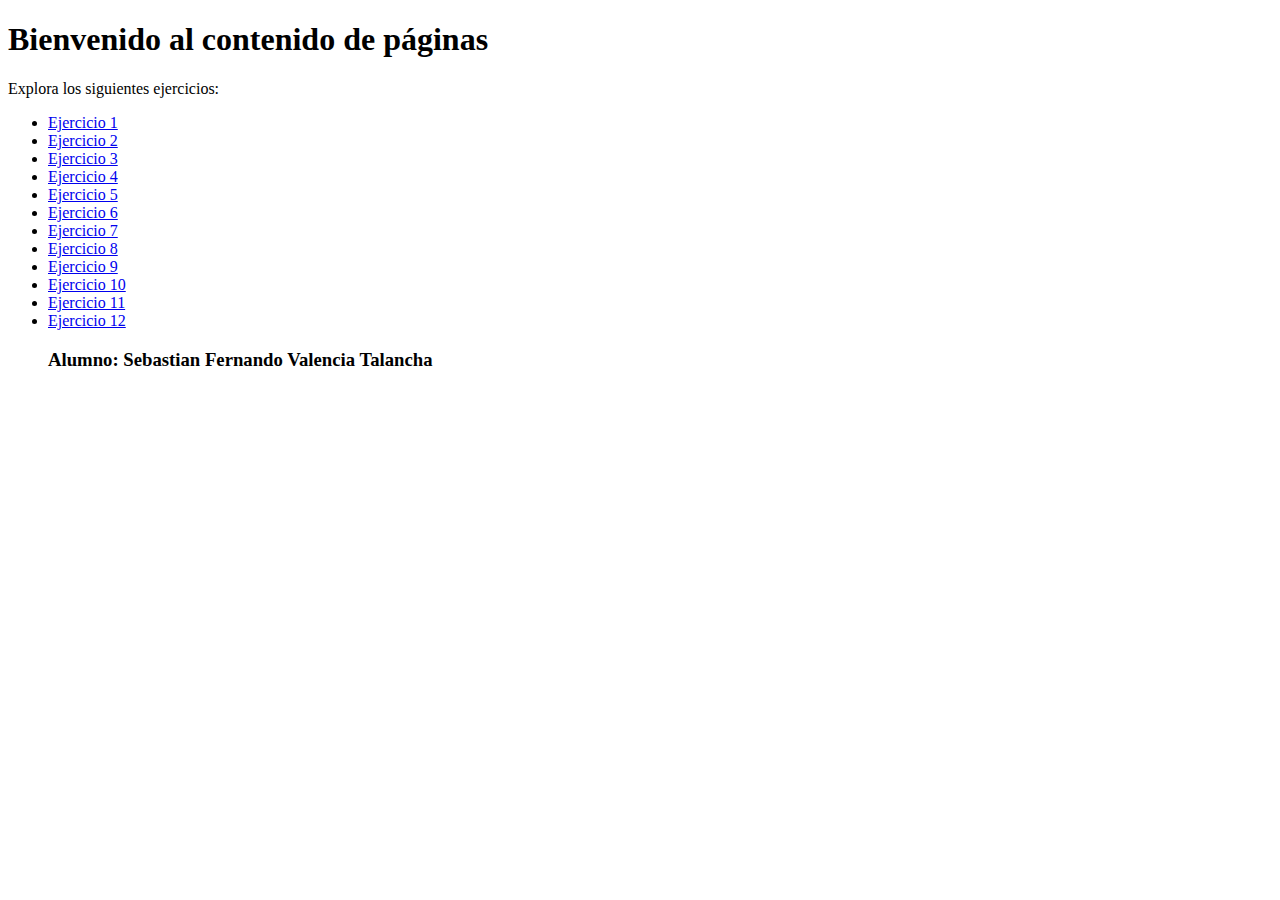
<file: index.html>
<!DOCTYPE html>
<html lang="es">
<head>
  <meta charset="UTF-8">
  <title>Actividad 4</title>
</head>
    <body>
    <h1>Bienvenido al contenido de páginas</h1>
        <p>Explora los siguientes ejercicios:</p>
        <ul>
            <li><a href="ejercicio1.html">Ejercicio 1</a></li>
            <li><a href="ejercicio2.html">Ejercicio 2</a></li>
            <li><a href="ejercicio3.html">Ejercicio 3</a></li>
            <li><a href="ejercicio4.html">Ejercicio 4</a></li>
            <li><a href="ejercicio5.html">Ejercicio 5</a></li>
            <li><a href="ejercicio6.html">Ejercicio 6</a></li>
            <li><a href="ejercicio7.html">Ejercicio 7</a></li>
            <li><a href="ejercicio8.html">Ejercicio 8</a></li>
            <li><a href="ejercicio9.html">Ejercicio 9</a></li>
            <li><a href="ejercicio10.html">Ejercicio 10</a></li>
            <li><a href="ejercicio11.html">Ejercicio 11</a></li>
            <li><a href="ejercicio12.html">Ejercicio 12</a></li>
            <h3>Alumno: Sebastian Fernando Valencia Talancha</h3>
        </ul>
    </body>
</html>
</file>
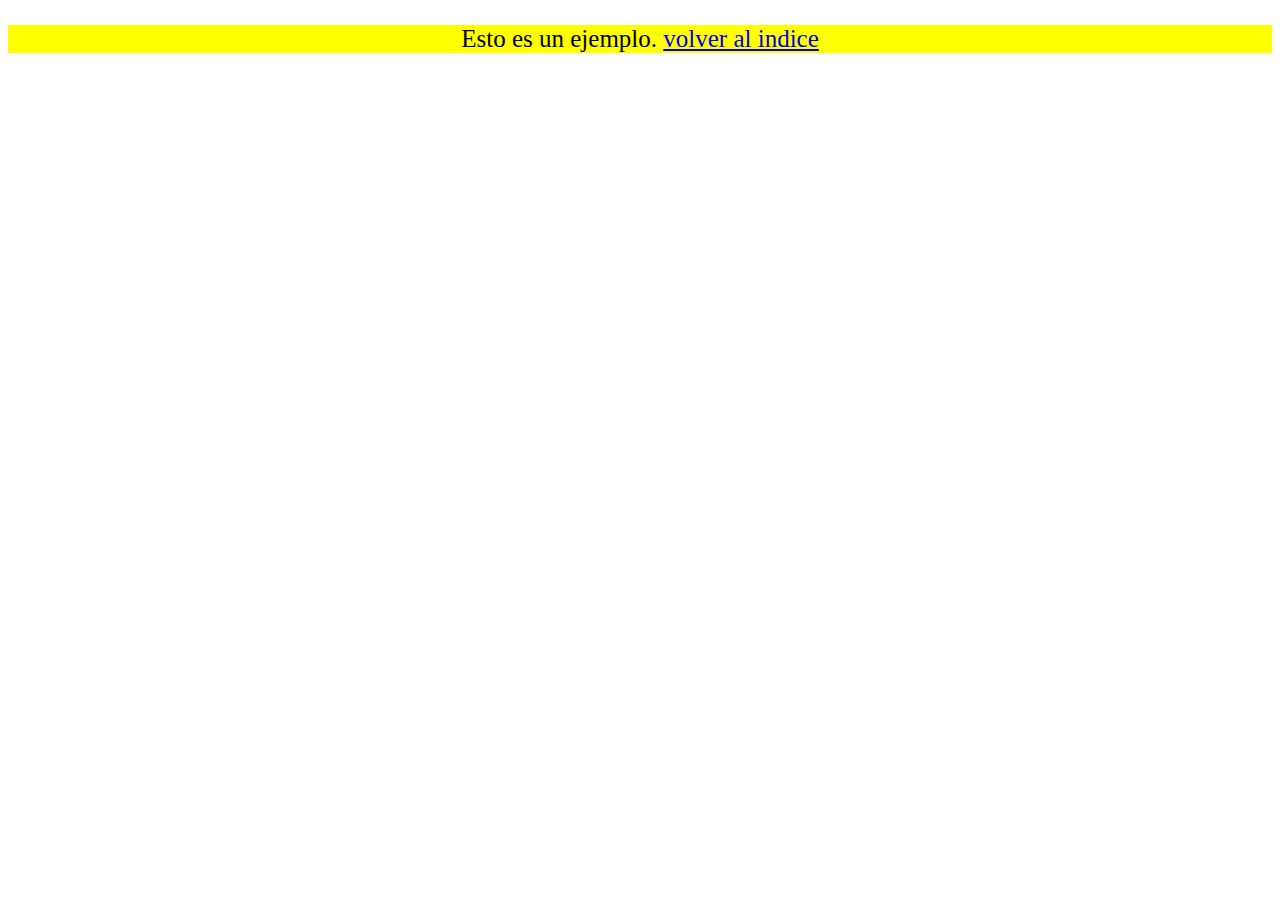
<file: ejercicio1.html>
<!DOCTYPE html>
<html lang="en">
<head>
    <meta charset="UTF-8">
    <meta name="viewport" content="width=device-width, initial-scale=1.0">
    <title>Prueba de hojas de estilo</title>
</head>
    <body>
        <p style="color:black; background-color: yellow; font-family: verdana; font-size: 25px; text-align: center;">
            Esto es un ejemplo.
            <a href="index.html">volver al indice</a>
        </p>
    </body>
</html>
</file>
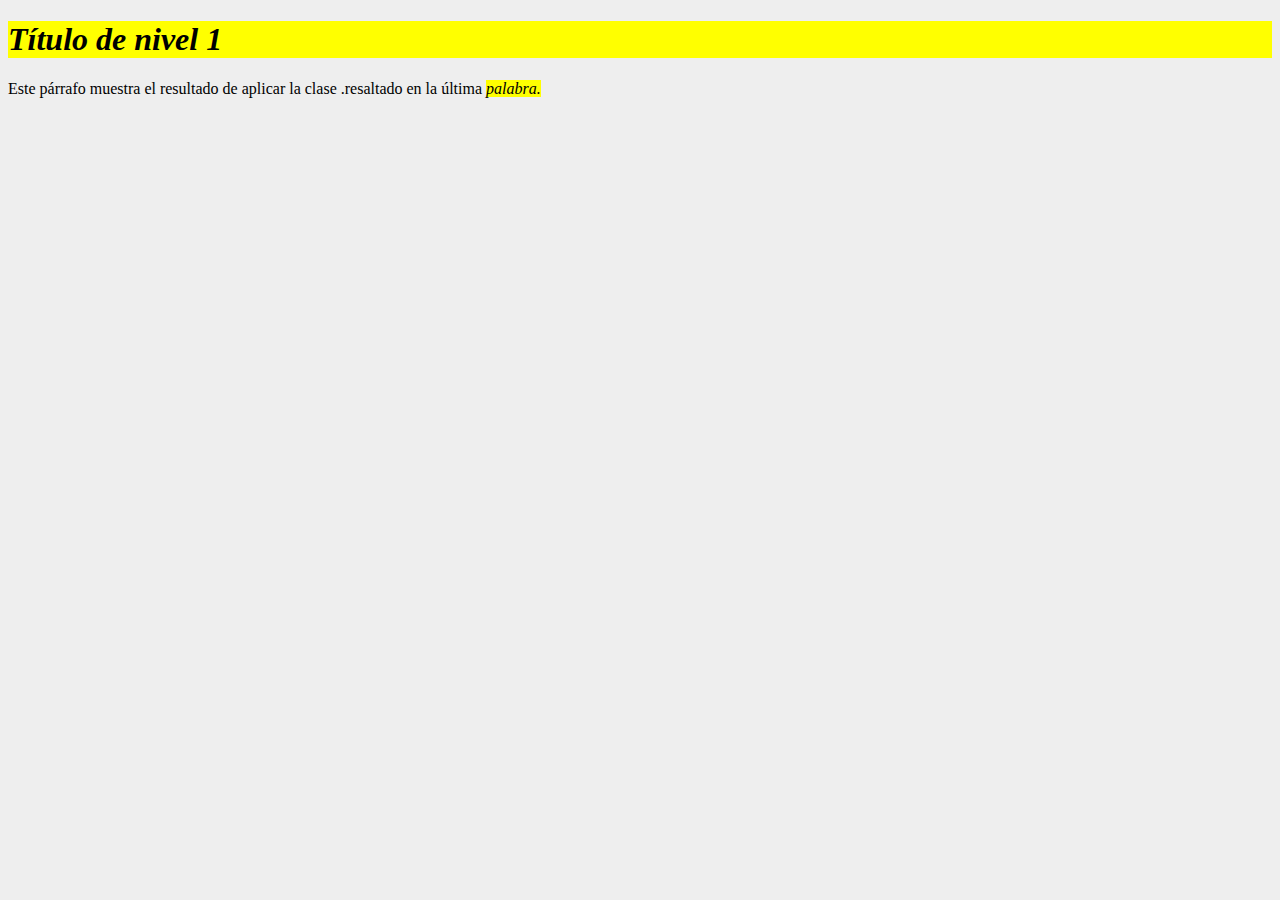
<file: ejercicio10.html>
<!DOCTYPE html>
<html lang="es">
<head>
  <meta charset="UTF-8">
  <meta http-equiv="X-UA-Compatible" content="IE=edge">
  <meta name="viewport" content="width=device-width, initial-scale=1.0">
  <title>Document</title>
  <link rel="StyleSheet" href="estilo-ejercicio-10.css" type="text/css">
</head>
  <body>
    <h1 class="resaltado">Título de nivel 1</h1>
    <p>
      Este párrafo muestra el resultado de aplicar la clase .resaltado en la última 
      <span class="resaltado">palabra.</span>
    </p>
  </body>
</html>
</file>
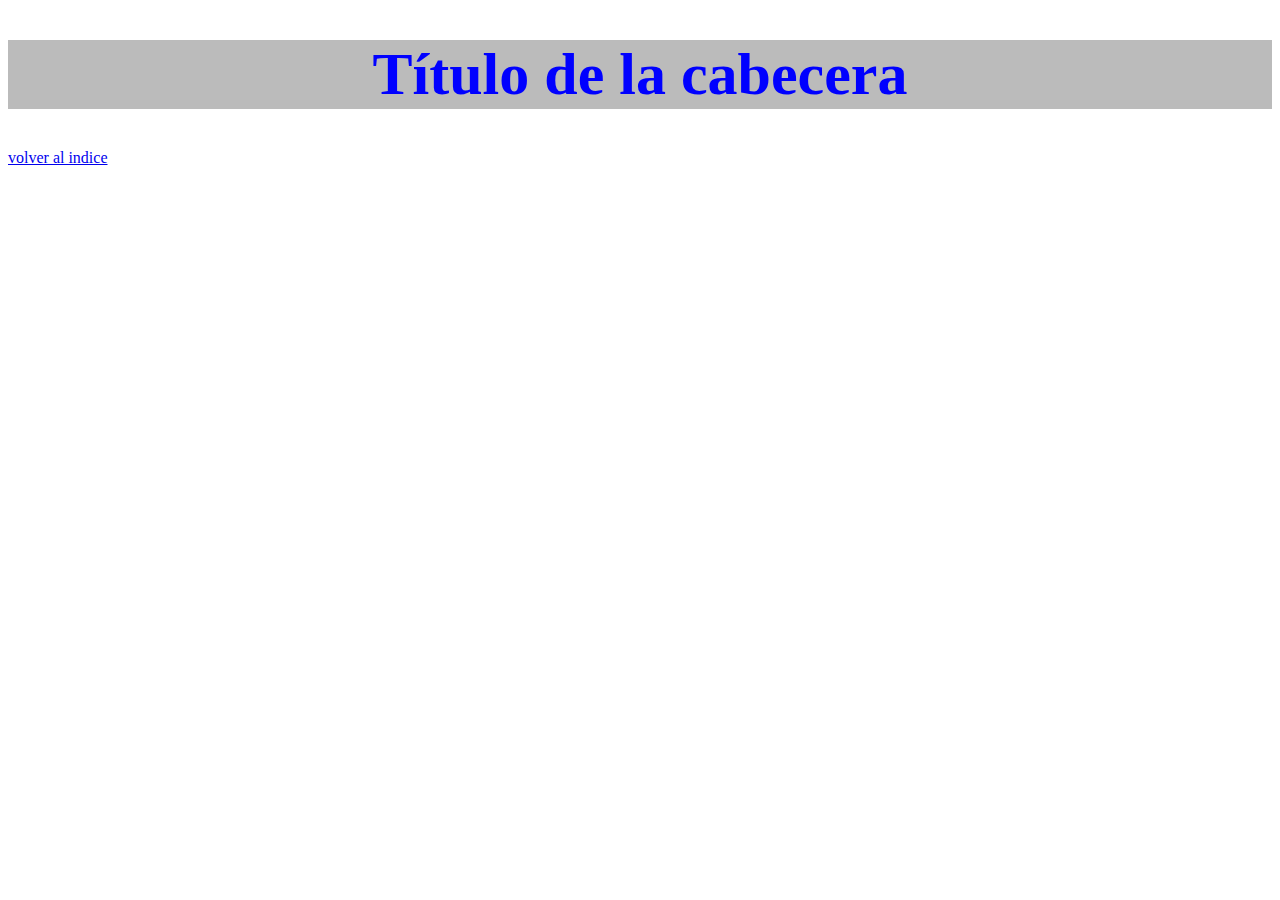
<file: ejercicio11.html>
<!DOCTYPE html>
<html lang="es">
<head>
    <meta charset="UTF-8">
    <meta http-equiv="X-UA-Compatible" content="IE-edge">
    <meta name="viewport" content="width=device-width, initial-scale=1.0">
    <title>Definición de estilos por medio de id.</title>
    <link rel="StyleSheet" href="estilo-ejercicio-11.css" type="text/css">
</head>
    <body>
        <div id="cabecera">
            <h1>Título de la cabecera</h1>
        </div>
        <a href="index.html">volver al indice</a>
    </body>
</html>
</file>
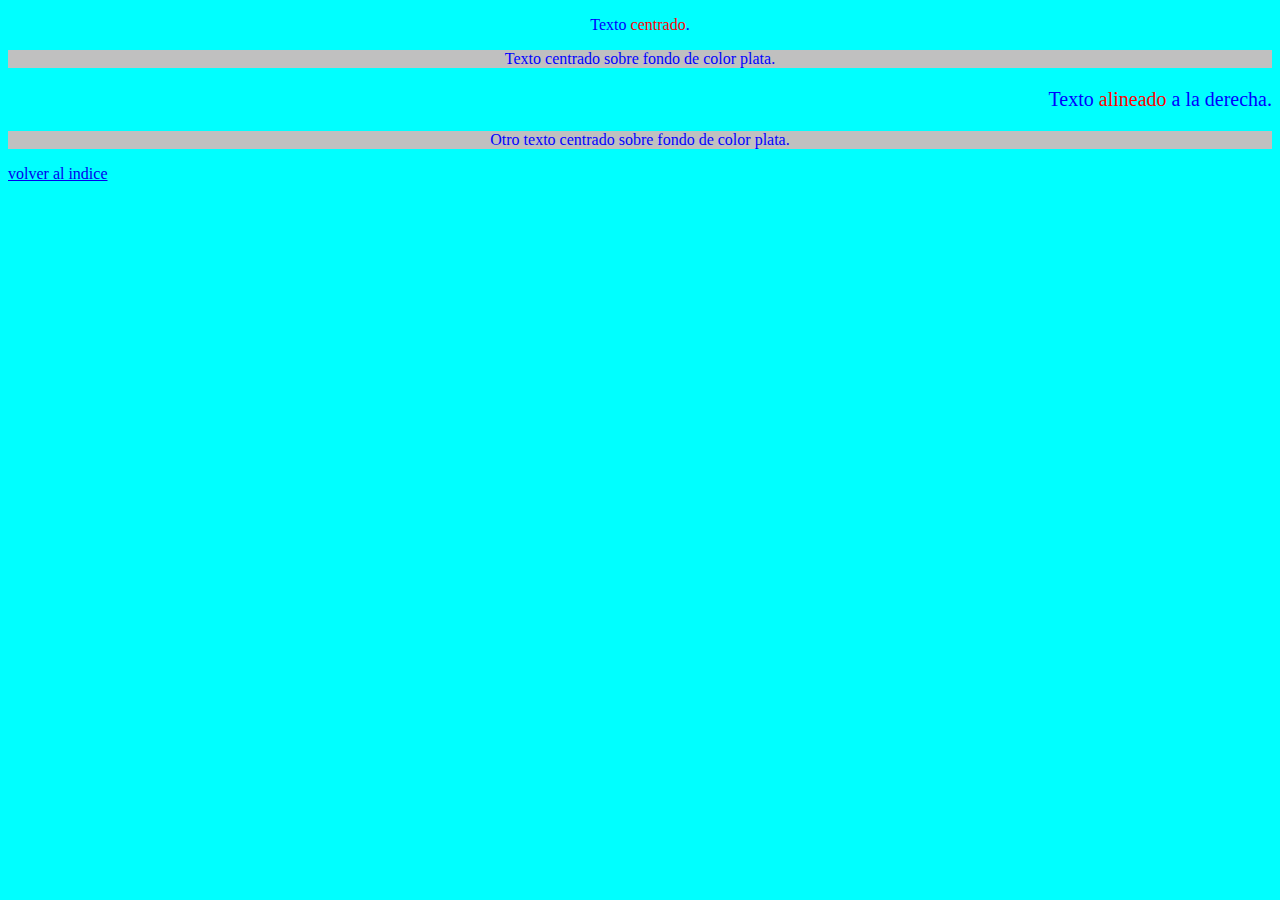
<file: ejercicio12.html>
<!DOCTYPE html>
<html lang="es">
<head>
    <meta charset="UTF-8">
    <meta http-equiv="X-UA-Compatible" content="IE=edge">
    <meta name="viewport" content="width=device-width, initial-scale=1.0">
    <title>Ejercicio - Cuatro párrafos con estilos</title>
    <style>
        body {
        background:aqua;
        }
        p {
        color:blue;
        font-family:verdana;
        text-align:center;
        }
        .alineacion-derecha {
        font-size:20px;
        text-align:right;
        }
        .fondo-silver {
        background:silver;
        }
        .rojo {
        color:red;
        }
    </style>
</head>
    <body>
        <p>Texto <span class="rojo">centrado</span>.</p>
        <p class="fondo-silver">Texto centrado sobre fondo de color plata.</p>
        <p class="alineacion-derecha">Texto <span class="rojo">alineado</span> a la
        derecha.</p>
        <p class="fondo-silver">Otro texto centrado sobre fondo de color plata.</p>
        <a href="index.html">volver al indice</a>
    </body>
</html>
</file>
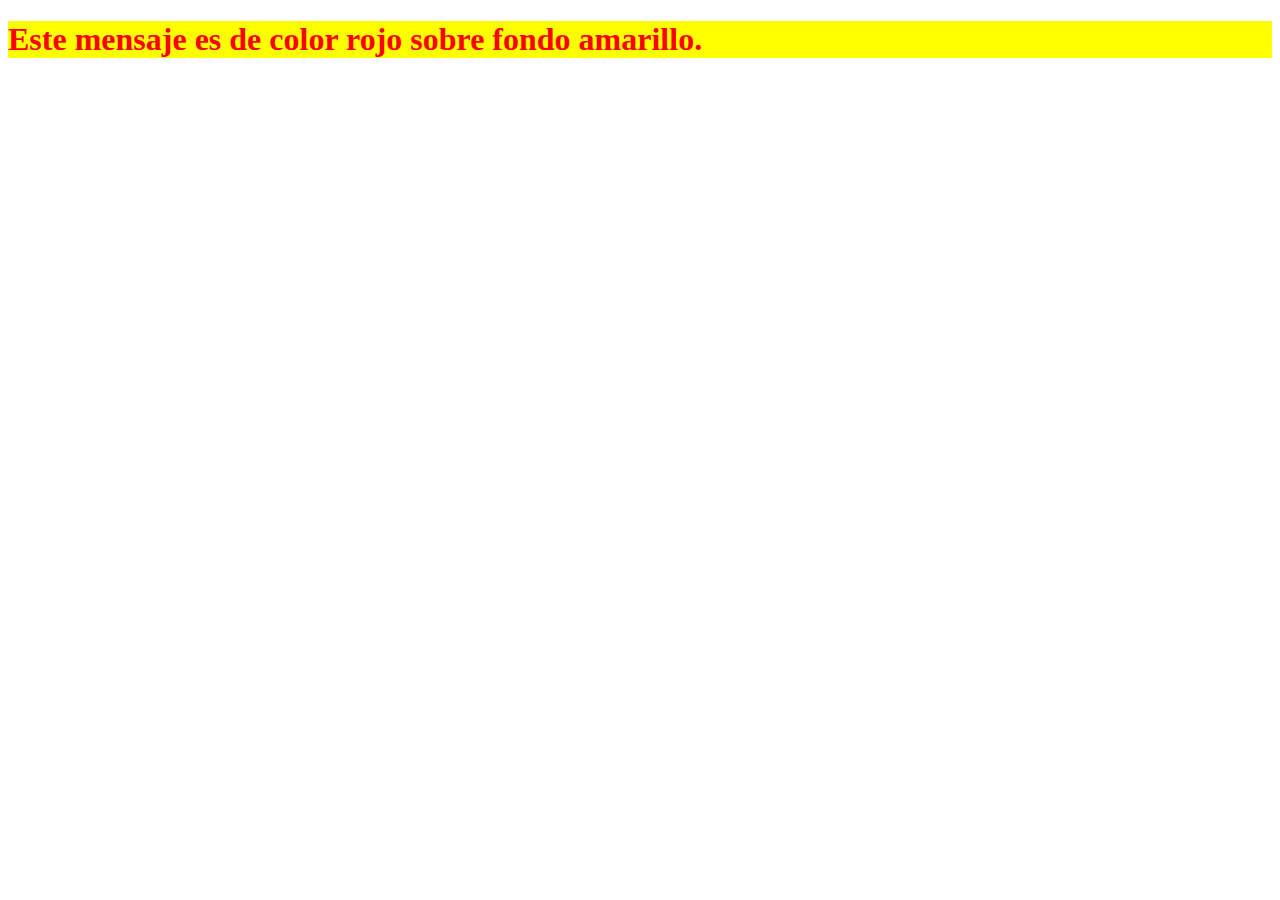
<file: ejercicio2.html>
<!DOCTYPE html>
<html lang="en">
<head>
    <meta charset="UTF-8">
    <meta name="viewport" content="width=device-width, initial-scale=1.0">
    <title>Título de la página</title>
</head>
    <body>
        <h1 style="color: red; background-color: yellow;">
            Este mensaje es de color rojo sobre fondo amarillo.
        </h1>
    </body>
</html>
</file>
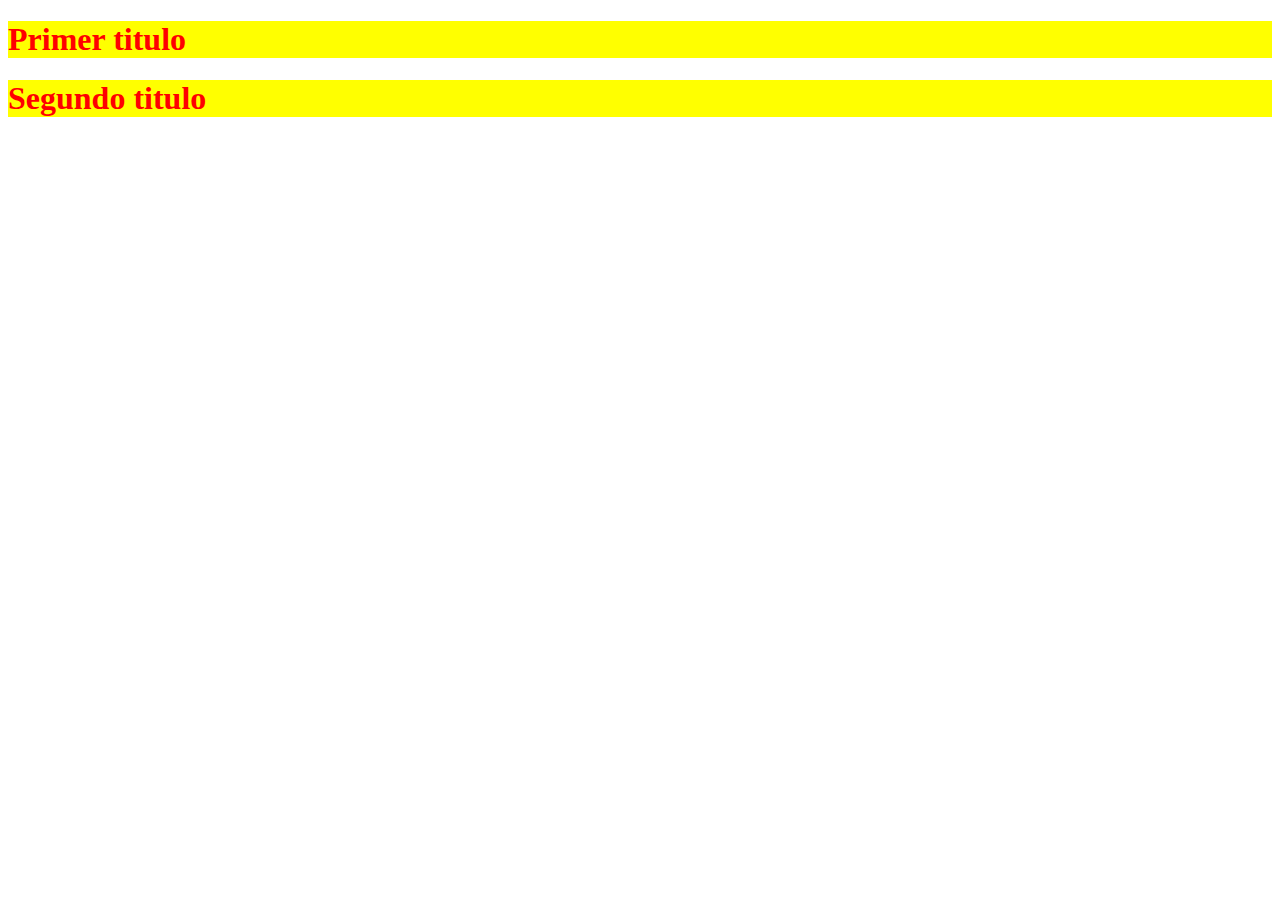
<file: ejercicio3.html>
<!DOCTYPE html>
<html lang="en">
<head>
    <meta charset="UTF-8">
    <meta name="viewport" content="width=device-width, initial-scale=1.0">
    <title>Ejercicio 3</title>
    <style>
        h1 {color:red; background-color: yellow}
    </style>
</head>
    <body>
        <h1>Primer titulo</h1>
        <h1>Segundo titulo</h1>
    </body>
</html>
</file>
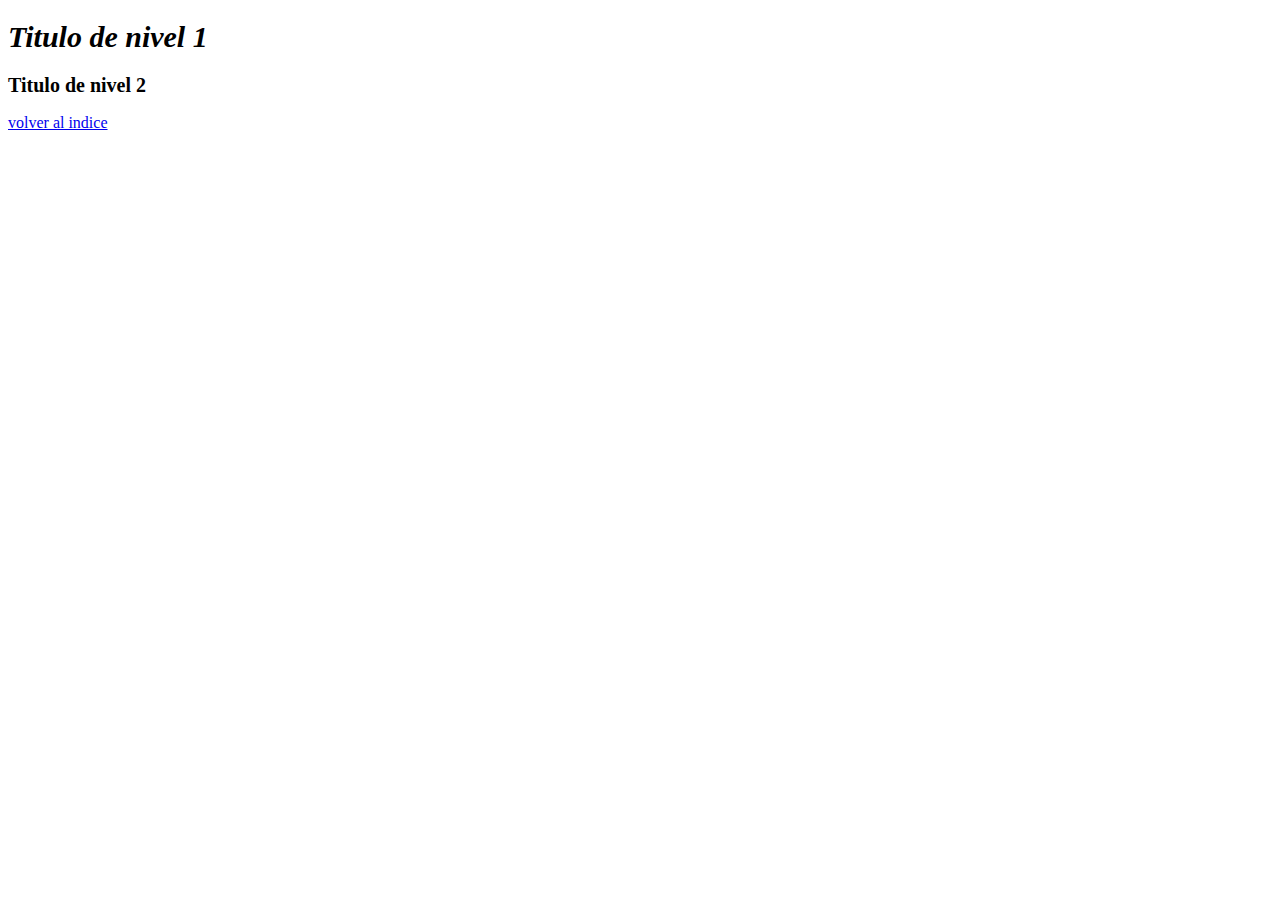
<file: ejercicio4.html>
<!DOCTYPE html>
<html lang="en">
<head>
    <meta charset="UTF-8">
    <meta name="viewport" content="width=device-width, initial-scale=1.0">
    <title>Ejercicio 4</title>
    <style>
        h1 {
            font-family: Times New Roman;
            font-size: 30px;
            font-style: italic;
            font-weight: bold;
        }
        h2 {
            font-family: Verdana;
            font-size: 20px;
        }
    </style>
</head>
    <body>
        <h1>Titulo de nivel 1</h1>
        <h2>Titulo de nivel 2</h2>
        <a href="index.html">volver al indice</a>
    </body>
</html>
</file>
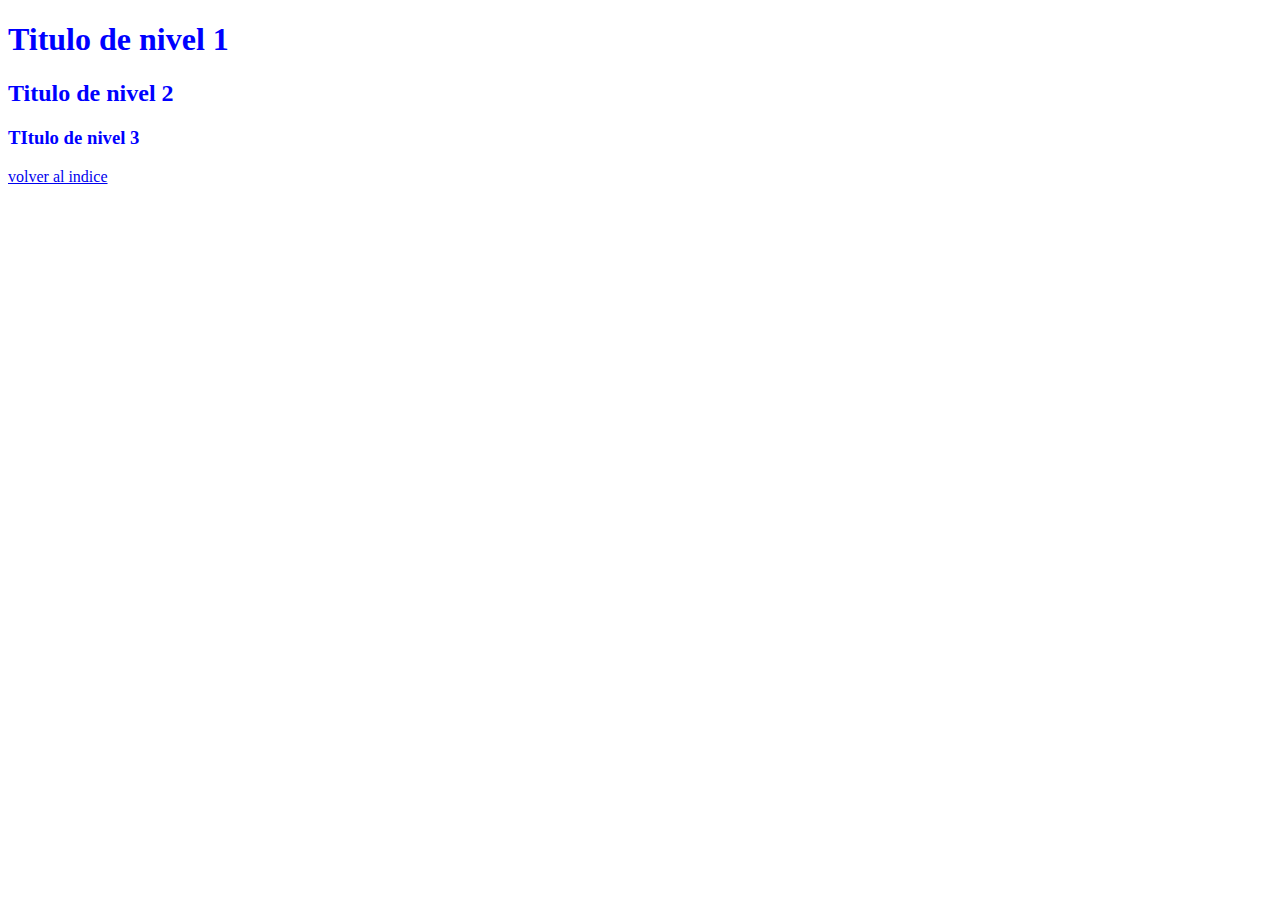
<file: ejercicio5.html>
<!DOCTYPE html>
<html lang="en">
<head>
    <meta charset="UTF-8">
    <meta name="viewport" content="width=device-width, initial-scale=1.0">
    <title>Agrupacion de varios elementos HTML con una misma regla de estilo</title>
    <style>
        h1,h2,h3{
            font-family: verdana;
            color:blue;
        }
    </style>
</head>
    <body>
        <h1>Titulo de nivel 1</h1>
        <h2>Titulo de nivel 2</h2>
        <h3>TItulo de nivel 3</h3>
        <a href="index.html">volver al indice</a>
    </body>
</html>
</file>
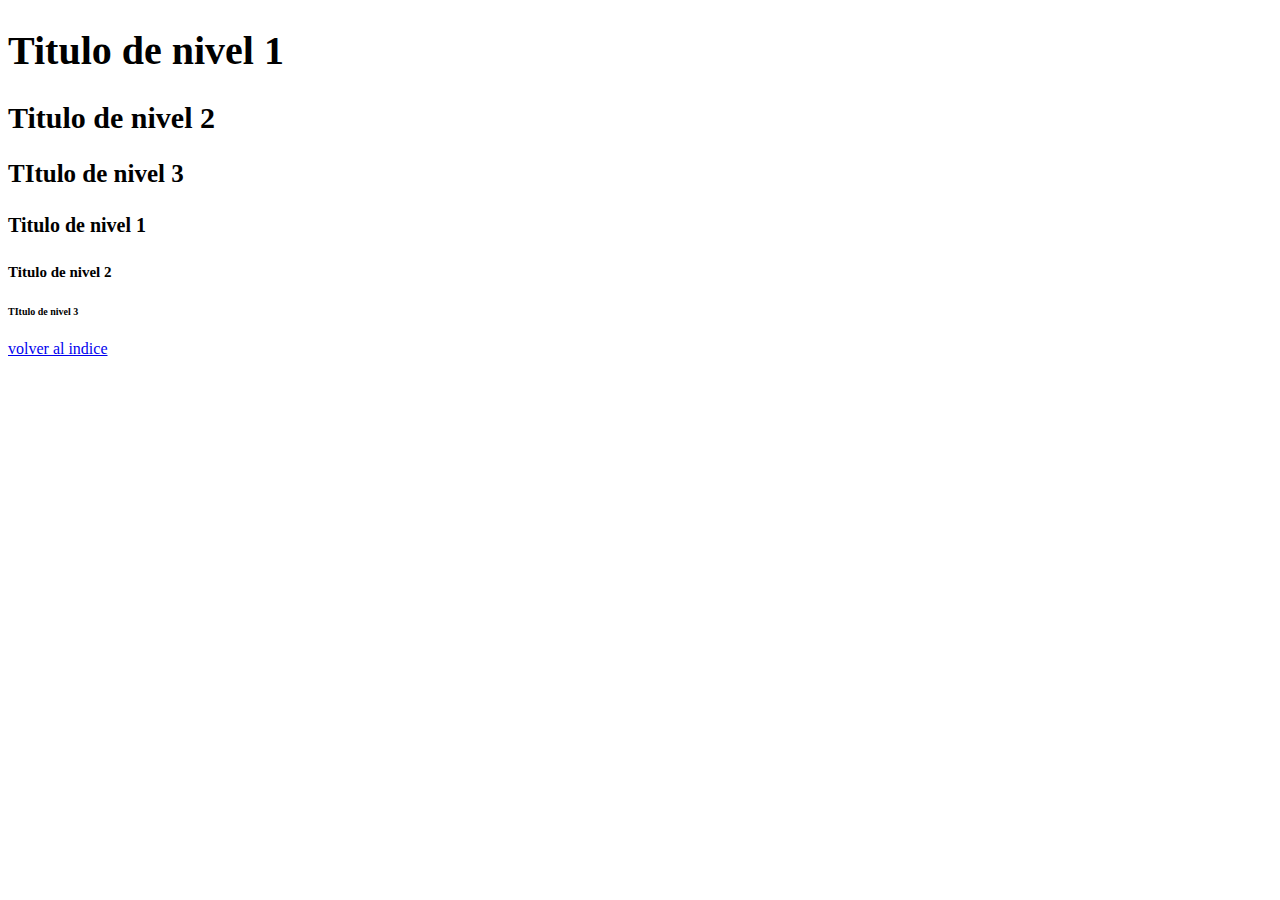
<file: ejercicio6.html>
<!DOCTYPE html>
<html lang="en">
<head>
    <meta charset="UTF-8">
    <meta name="viewport" content="width=device-width, initial-scale=1.0">
    <title>Document</title>
    <style>
        h1,h2,h3,h4,h5,h6{
            font-family: verdana;
        }
        h1{
            font-size: 40px;
        }
        h2{
            font-size: 30px;
        }
        h3{
            font-size: 25px;
        }
        h4{
            font-size: 20px;
        }
        h5{
            font-size: 15px;
        }
        h6{
            font-size: 10px;
        }
    </style>
</head>
    <body>
        <h1>Titulo de nivel 1</h1>
        <h2>Titulo de nivel 2</h2>
        <h3>TItulo de nivel 3</h3>
        <h4>Titulo de nivel 1</h4>
        <h5>Titulo de nivel 2</h5>
        <h6>TItulo de nivel 3</h6>
        <a href="index.html">volver al indice</a>
    </body>
</html>
</file>
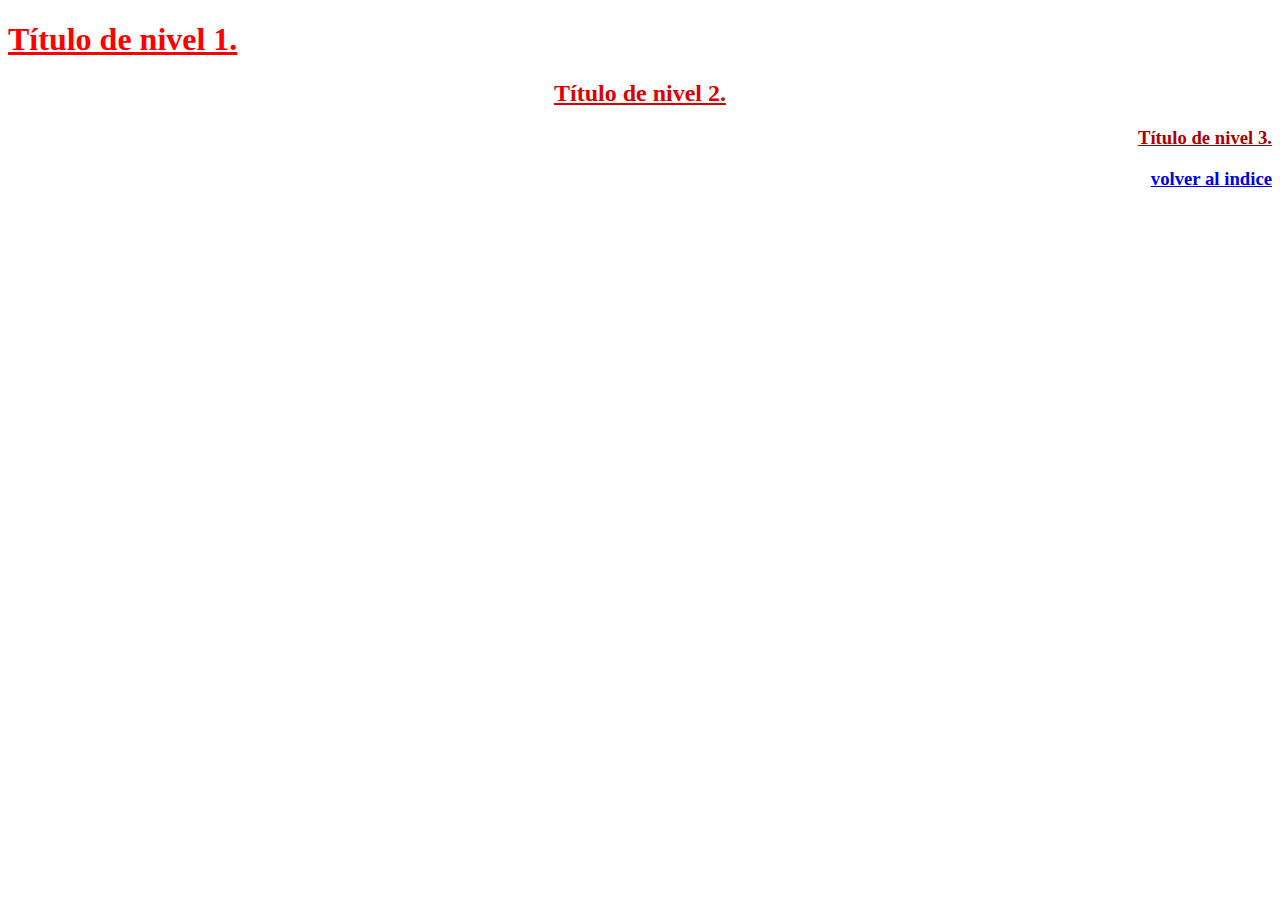
<file: ejercicio7.html>
<!DOCTYPE html>
<html lang="es">
<head>
    <meta charset="UTF-8">
    <meta http-equiv="X-UA-Compatible" content="IE=edge">
    <meta name="viewport" content="width=device-width, initial-scale=1.0">
    <title>Propiedades relacionadas al texto </title>
    <link rel="stylesheet" href="estilo-ejercicio-07.css">
</head>
    <body>
        <h1>Título de nivel 1.<h1>
        <h2>Título de nivel 2.<h2>
        <h3>Título de nivel 3.<h3>
        <a href="index.html">volver al indice</a>
    </body>
</html>
</file>
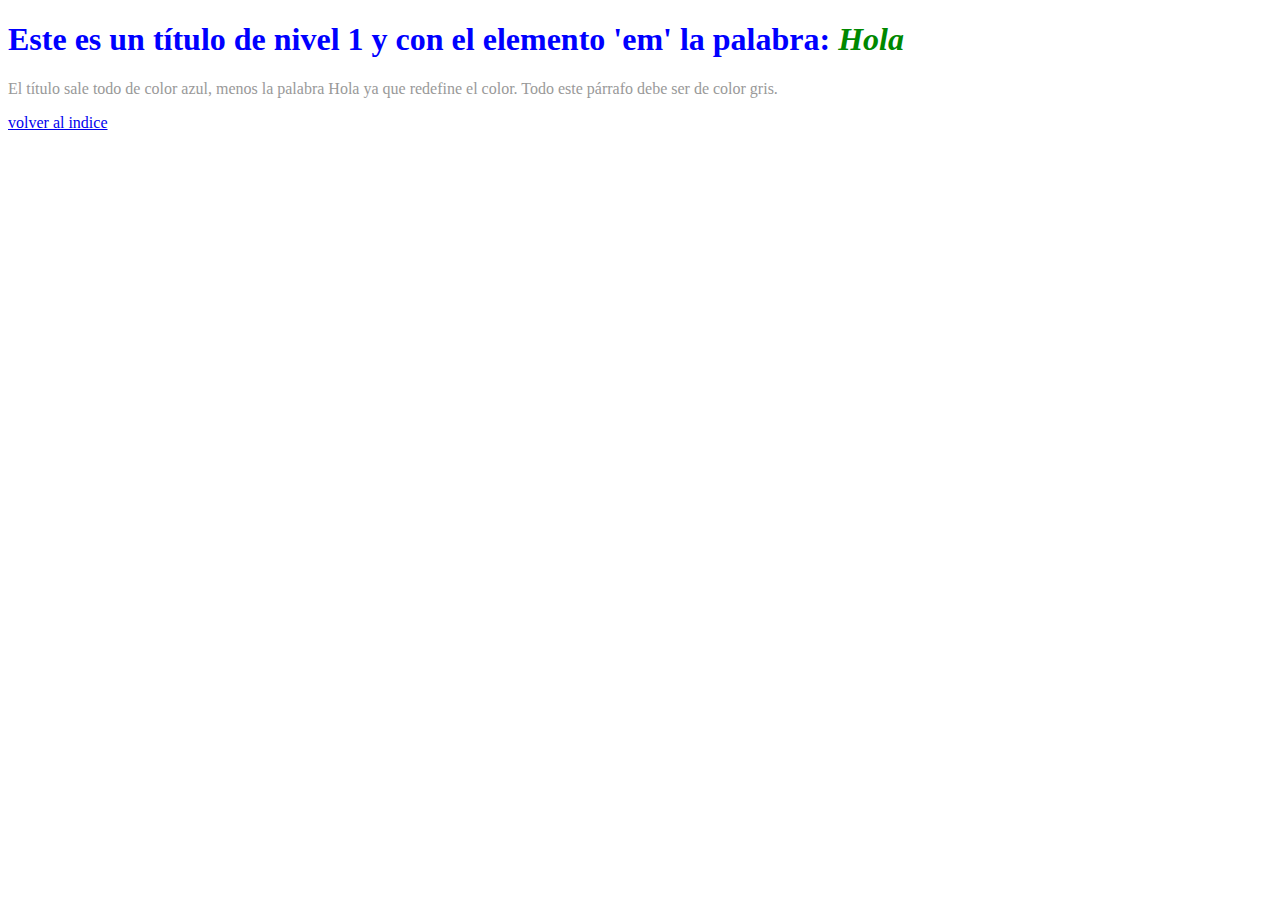
<file: ejercicio8.html>
<!DOCTYPE html>
<html lang="es">
<head>
    <meta charset="UTF-8">
    <meta http-equiv="X-UA-Compatible" content="IE=edge">
    <meta name="viewport" content="width=device-width, initial-scale=1.0">
    <title>Herencia de propiedades de estilo.</title>
    <link rel="stylesheet" href="estilo-ejercicio-08.css">
</head>
    <body>
        <h1>Este es un título de nivel 1 y con el elemento 'em' la palabra:
        <em>Hola</em></h1>
        <p>El título sale todo de color azul, menos la palabra Hola ya que redefine el
        color. Todo este párrafo debe ser de color gris.</p>
        <a href="index.html">volver al indice</a>
    </body>
</html>
</file>
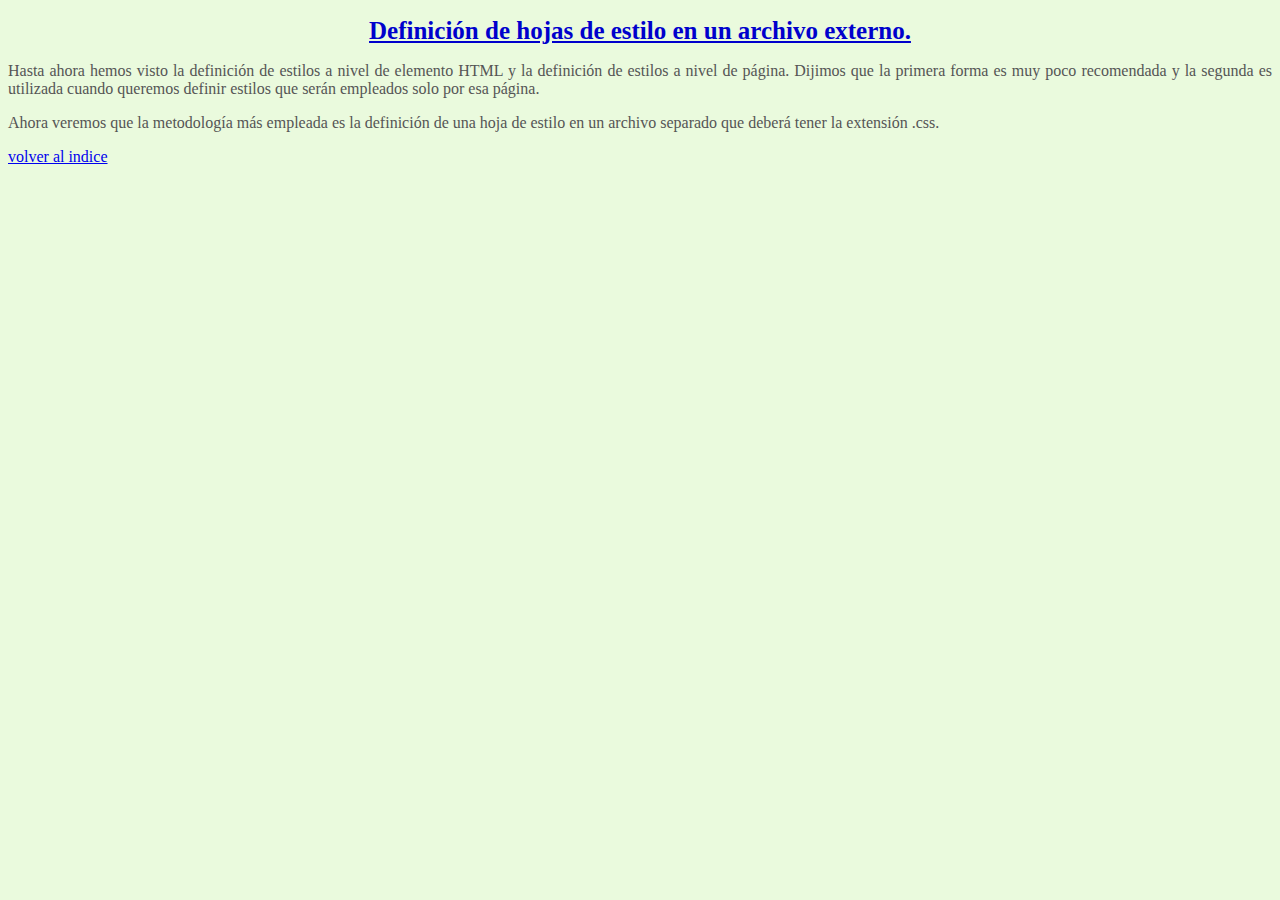
<file: ejercicio9.html>
<!DOCTYPE html>
<html lang="es">
<head>
    <meta charset="UTF-8">
    <meta http-equiv="X-UA-Compatible" content="IE=edge">
    <meta name="viewport" content="width=device-width, initial-scale=1.0">
    <title>Definición de hojas de estilo en un archivo externo.</title>
    <link rel="StyleSheet" href="estilo-ejercicio-09.css" type="text/css">
</head>
  <body>
    <h1>Definición de hojas de estilo en un archivo externo.</h1>
    <p>
      Hasta ahora hemos visto la definición de estilos a nivel de elemento HTML y la definición de estilos a nivel de página. Dijimos
      que la primera forma es muy poco recomendada y la segunda es utilizada cuando queremos definir estilos que serán empleados solo
      por esa página.
    </p>
    <p>
      Ahora veremos que la metodología más empleada es la definición de una hoja de estilo en un archivo separado que deberá tener la
      extensión .css.
    </p>
    <a href="index.html">volver al indice</a>  
  </body>
</html>
</file>
<file: estilo-ejercicio-10.css>
body {
    background-color: #eeeeee;
  }
  
  .resaltado {
    color: #000000;
    background-color: #ffff00;
    font-style: italic;
  }
</file>
<file: estilo-ejercicio-11.css>
#cabecera {
    font-family:Times New Roman;
    font-size:30px;
    text-align:center;
    color:#0000ff;
    background-color:#bbbbbb;
}
</file>
<file: estilo-ejercicio-07.css>
h1
    {color:#ff0000;
    text-align:left;
    text-decoration:underline;}
h2
    {color:#dd0000;
    text-align:center;
    text-decoration:underline;}
h3
    {color:#aa0000;
    text-align:right;
    text-decoration:underline;}
</file>
<file: estilo-ejercicio-08.css>
body {
color:#0000ff;
font-family:verdana;
}
em {
color:#008800;
}
p {
color:#999999;
}
</file>
<file: estilo-ejercicio-09.css>
body {
    background-color: #eafadd;
  }
  
  h1 {
    color: #0000cc;
    font-family: times new roman;
    font-size: 25px;
    text-align: center;
    text-decoration: underline;
  }
  
  p {
    color: #555555;
    font-family: verdana;
    text-align: justify;
  }
</file>
